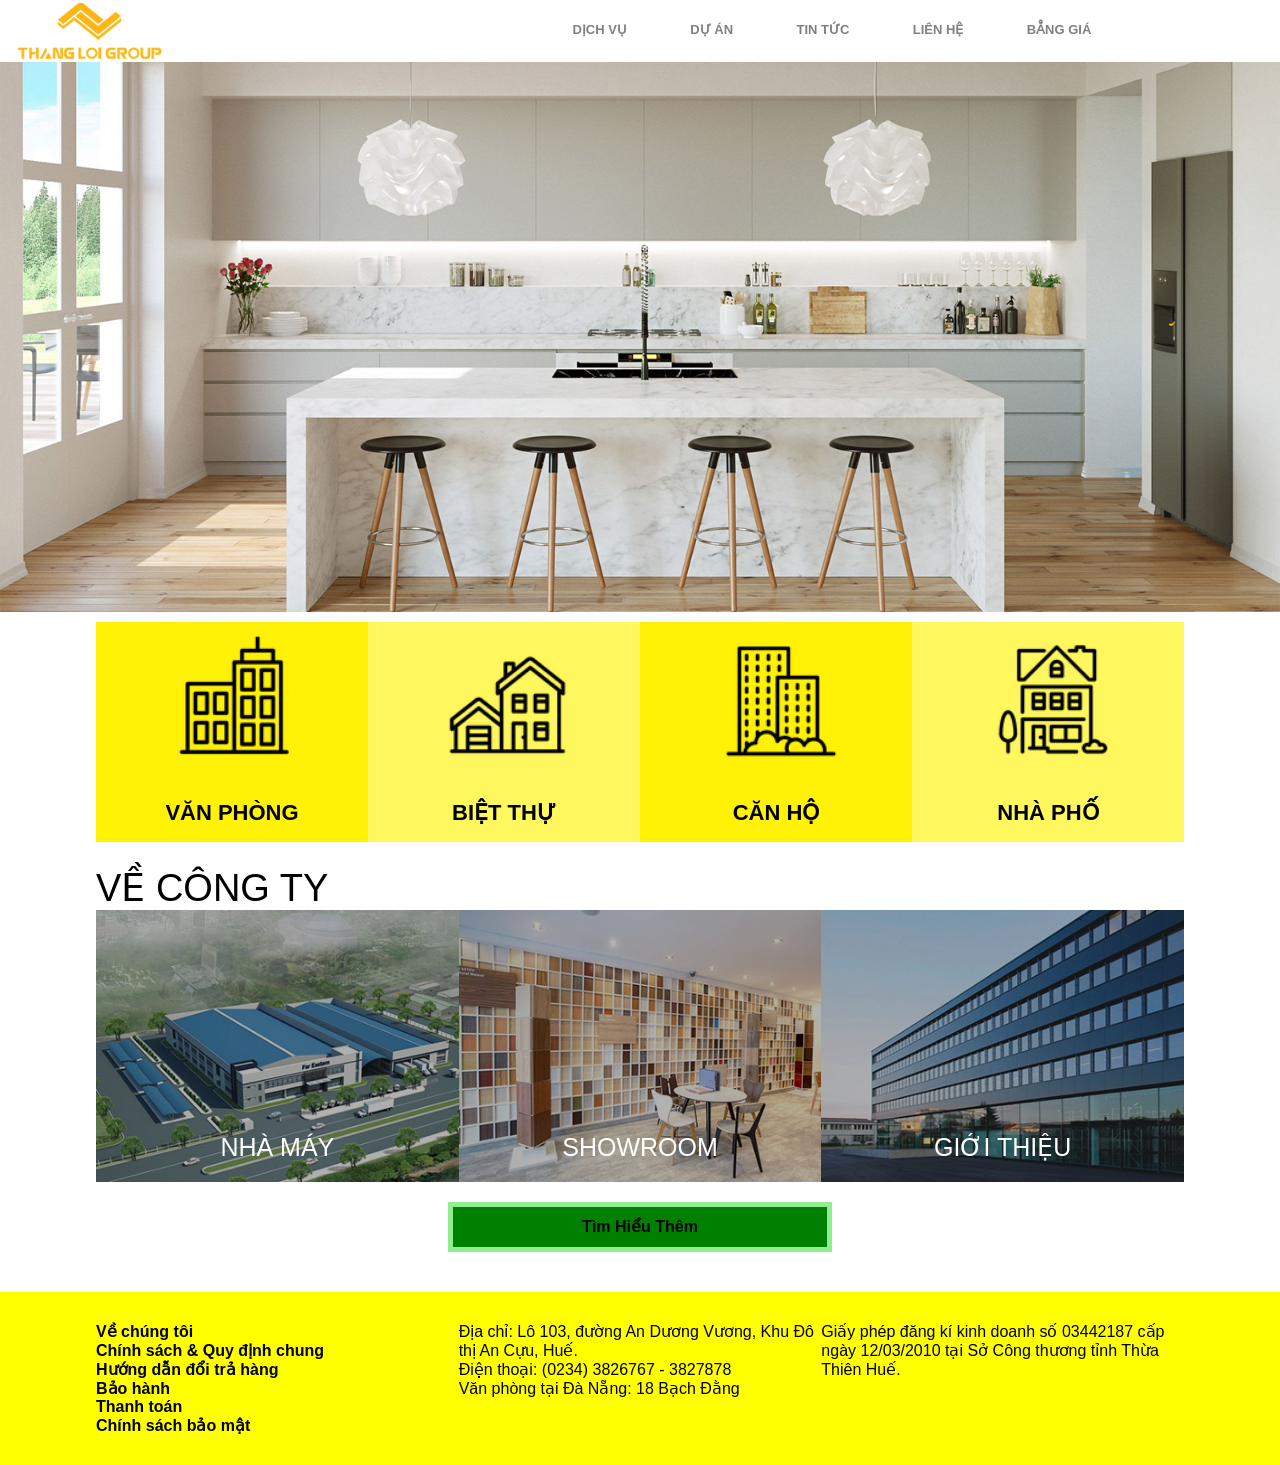
<file: index.html>
<!DOCTYPE html>
<html lang="en">

<head>
    <meta charset="UTF-8">
    <meta name="viewport" content="width=device-width, initial-scale=1.0">
    <title>Thắng Lợi GROUP</title>
    <link rel="stylesheet" href="css/Bai1_style.css">
</head>

<body>
    <div class="header">
        <img src="images/logo.png" alt="" class="header_logo">
        <ul class="header_menu">
            <li><a href="#">DỊCH VỤ</a></li>
            <li><a href="#">DỰ ÁN</a></li>
            <li><a href="#">TIN TỨC</a></li>
            <li><a href="#">LIÊN HỆ</a></li>
            <li><a href="#">BẲNG GIÁ</a></li>
        </ul>
    </div>
    <div class="banner"></div>
    <div class="maincontent">
        <div class="maincontent_top">
            <div class="item">
                <img src="images/van-phong.png" alt="">
                <p>VĂN PHÒNG</p>
            </div>
            <div class="item">
                <img src="images/biet-thu.png" alt="">
                <p>BIỆT THỰ</p>
            </div>
            <div class="item">
                <img src="images/can-ho.png" alt="">
                <p>CĂN HỘ</p>
            </div>
            <div class="item">
                <img src="images/nha-pho.png" alt="">
                <p>NHÀ PHỐ</p>
            </div>
        </div>
        <div class="maincontent_bottom">
            <p class="mct_bottom_tittle">VỀ CÔNG TY</p>
            <div class="mct_bottom_image">
                <div class=" image left">
                    <img src="images/nha-may.jpg" alt="" class="mct_bottom_image">
                    <p class="mcy_bottom_text">NHÀ MÁY</p>
                </div>
                <div class="image center">
                    <img src="images/showroom.jpg" alt="" class="mct_bottom_image">
                    <p class="mcy_bottom_text">SHOWROOM</p>
                </div>
                <div class="image right">
                    <img src="images/gioi-thieu.jpg" alt="" class="mct_bottom_image">
                    <p class="mcy_bottom_text">GIỚI THIỆU</p>
                </div>
            </div>
        </div>
    </div>
    <div class="rickroll">
        <a href="rickroll.html">Tìm Hiểu Thêm</a>
    </div>
    <div class="footer">
        <div class="footer-inner ">
            <div class="left">
                <p>Về chúng tôi</p>
                <p>Chính sách & Quy định chung</p>
                <p>Hướng dẫn đổi trả hàng</p>
                <p>Bảo hành</p>
                <p>Thanh toán</p>
                <p>Chính sách bảo mật</p>
            </div>
            <div class="center">
                <p>Địa chỉ: Lô 103, đường An Dương Vương, Khu Đô thị An Cựu, Huế.</p>
                <p>Điện thoại: (0234) 3826767 - 3827878 </p>
                <p>Văn phòng tại Đà Nẵng: 18 Bạch Đằng</p>
            </div>
            <div class="right">
                <p>Giấy phép đăng kí kinh doanh số 03442187 cấp ngày 12/03/2010 tại Sở Công thương tỉnh Thừa Thiên Huế.
                </p>
            </div>
        </div>
    </div>
</body>

</html>
</file>
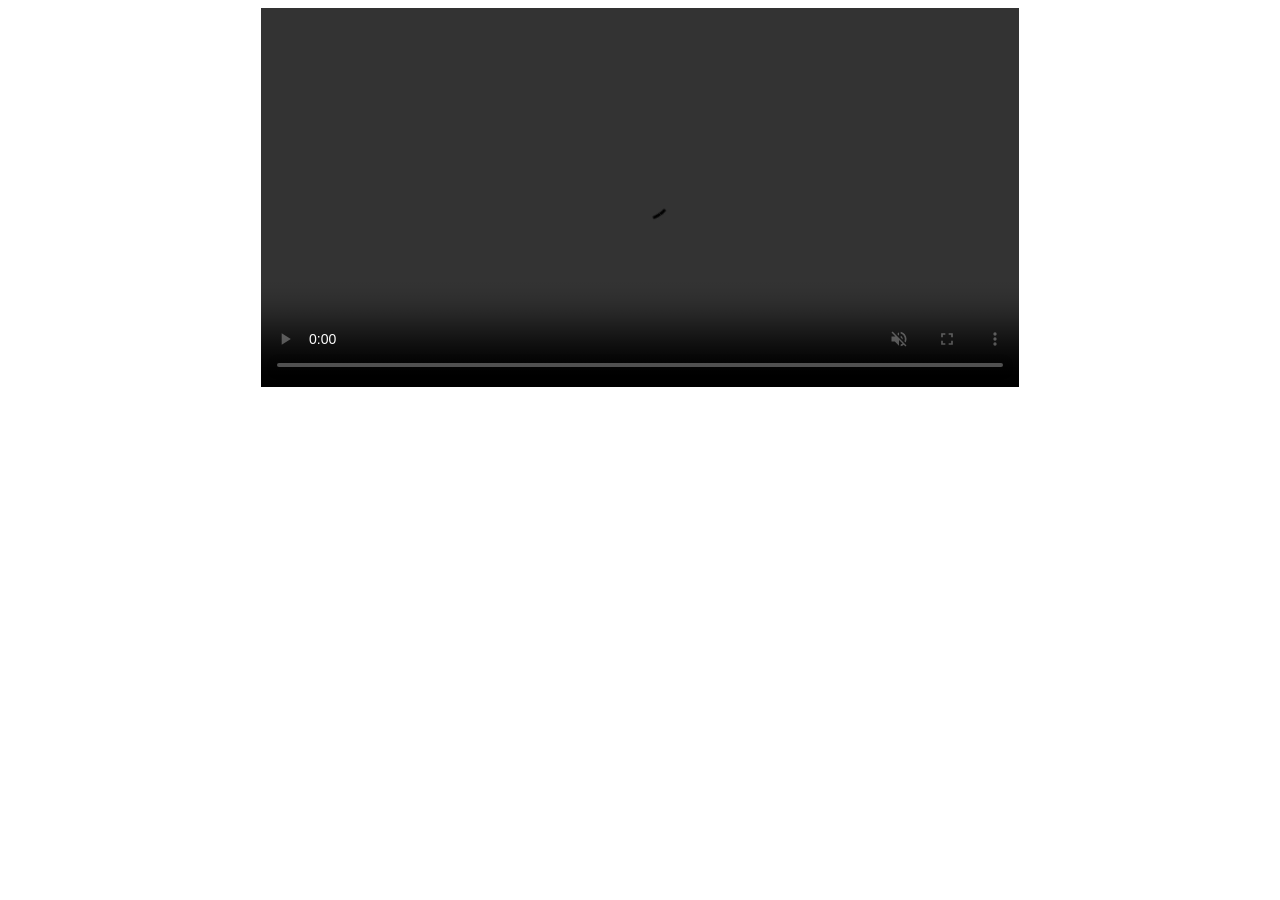
<file: rickroll.html>
<!DOCTYPE html>
<html lang="en">
<head>
    <meta charset="UTF-8">
    <meta name="viewport" content="width=device-width, initial-scale=1.0">
    <title>Document</title>
    <style>
        .video{
            width: 60%;
            height: auto;
            margin: auto;
        }
        .video > video{
            width: 100%;
            
        }
    </style>
</head>
<body>
    <div class="video">
        <video src="images/rickroll.mp4" autoplay muted playsinline controls></video>
    </div>
</body>
</html>
</file>
<file: css/Bai1_style.css>
* {
    box-sizing: border-box;
    margin: 0 auto;
    padding: 0 auto;
    font-family: Arial, Helvetica, sans-serif;
    color: black;
}
body{
    background-color:white
}
.header,
.maincontent,
.banner,
.footer {
    width: 100%;
    margin: center;
}

.header {
    display: grid;
    grid-template-columns: 30% 70%;
}

.header_logo {
    margin-left: 10px;
    height: 100%;
}

.header_menu {
    width: 65%;
    height: 100%;
    padding: 0;
    display: flex;
    justify-content:center;
}

.header_menu>li {
    list-style: none;
    height: 100%;
}

.header_menu>li>a {
    text-decoration: none;
    position: relative;
    font-size: 13px;
    top: 20px;
    font-weight: bold;
    color: gray;
}
.banner {
    background-image: url(../images/banner.png);
    height: 550px;
    background-position: center;
    background-size: cover;
}
.maincontent{
    width: 85%;
    margin-top: 10px;
}
.maincontent_top{
    width: 100%;
    display: flex;
    gap: 0;
}
.item{
    height: 100%;
    width: 100%;
    position: relative;
}
.item > img{
    width: 100%;
    height: 100%;
}
.item > p
{
    position: absolute;
    bottom:20px;
    font-weight: bold;
    font-size:22px;
    width: 100%;
    text-align: center;
}
.maincontent_bottom{
    margin-top: 20px;
}
.mct_bottom_tittle{
    width:100%;
    font-size:38px;
}
.mct_bottom_image{
    display: flex;
    gap: 0;
}
.mct_bottom_image img{
    width: 100%;
    height: 100%;
}
.image{
    position: relative;
}
.image::after{
    position: absolute;
    width: 100%;
    height: 100%;
    top:0;left: 0;
    background-color:rgba(0, 0, 0,0.3);
    content:"";
    z-index: 1;
} 
.image> p{
    position: absolute;
    bottom:20px;
    color:white;
    z-index: 2;
    width: 100%;
    text-align: center;
    font-size: 25px;
}
.footer{
    margin-top: 40px;
    background-color:rgb(255, 255, 0);
    padding:30px 0 30px 0;
}
.footer-inner{
    width: 85%;
    display: flex;
    gap:0;
}
.left,.right,.center{
    width: 100%;
}
.footer-inner > .left p{
    font-weight:bold;
}
.rickroll{
    width: 30%;
    height: 50px;
    margin-top: 20px;
    background-color:green;
    border: 5px lightgreen solid;
    display: flex;
    justify-content: center;
}
.rickroll > a{
   margin-top: 10px;
    text-decoration: none;
    font-weight: bold;
    
}
</file>
